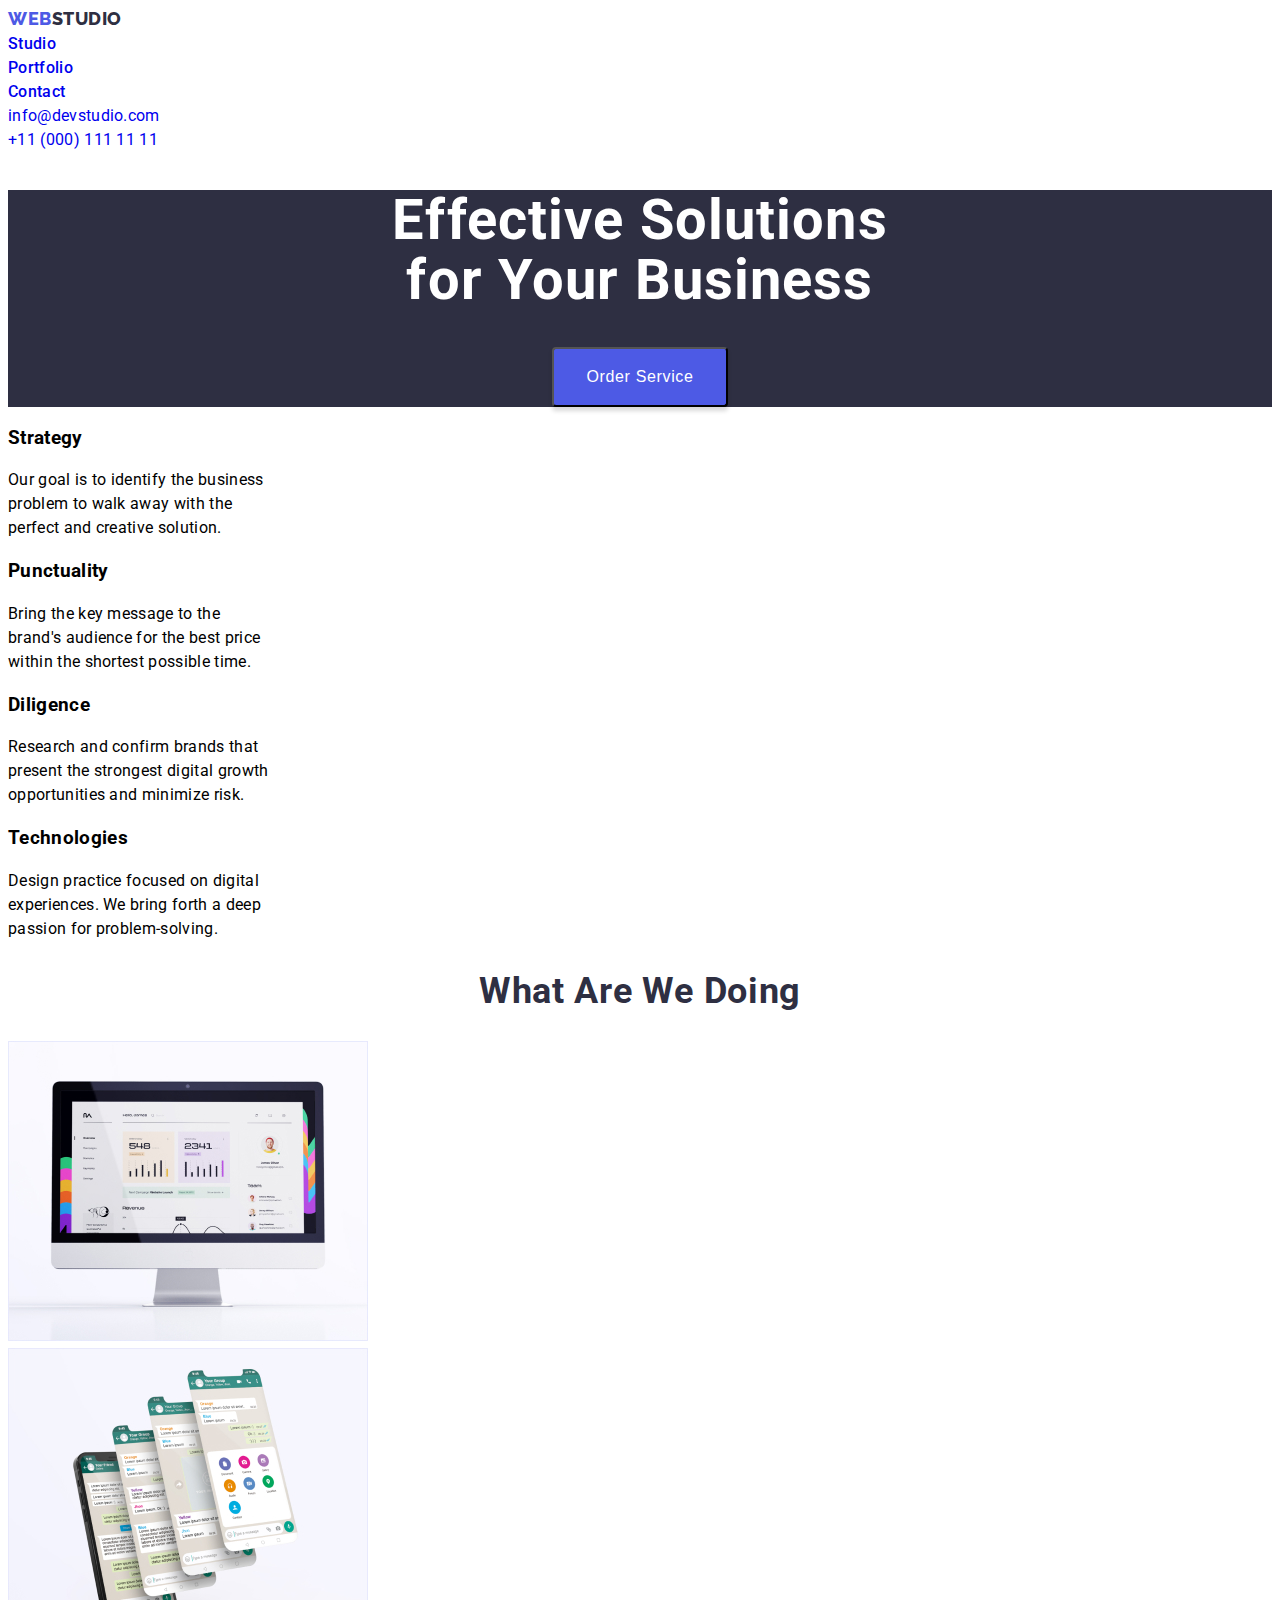
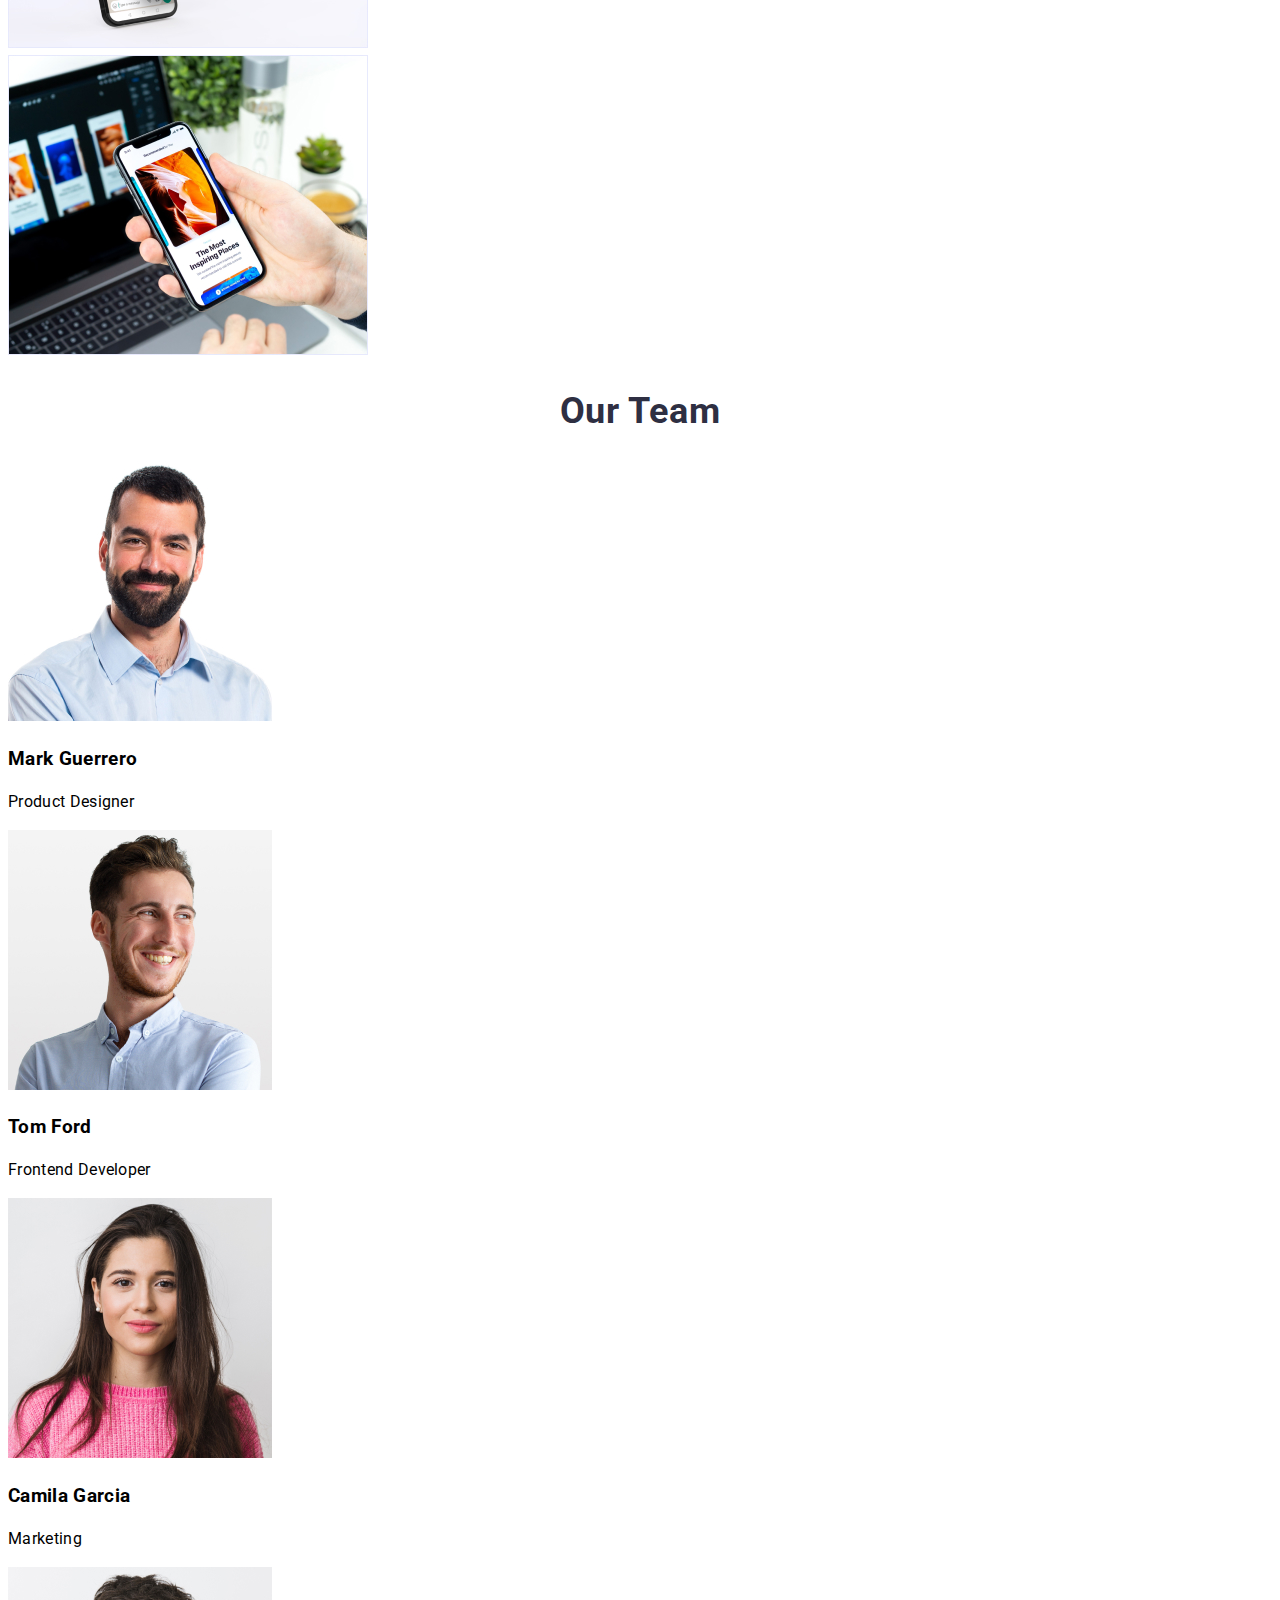
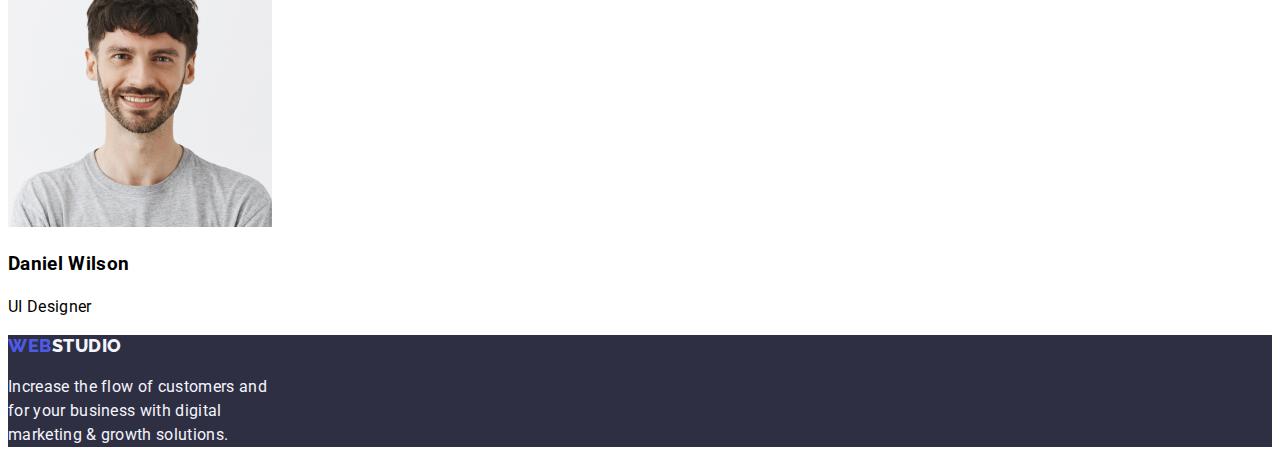
<file: index.html>
<!DOCTYPE html>
<html lang="en">
<head>
    <meta charset="UTF-8">
    <meta name="viewport" content="width=device-width, initial-scale=1.0">
    <link rel="preconnect" href="https://fonts.googleapis.com">
    <link rel="preconnect" href="https://fonts.gstatic.com" crossorigin>
    <link href="https://fonts.googleapis.com/css2?family=Roboto:wght@400;500;700;900&display=swap" rel="stylesheet">
    <link rel="preconnect" href="https://fonts.googleapis.com">
    <link rel="preconnect" href="https://fonts.gstatic.com" crossorigin>
    <link href="https://fonts.googleapis.com/css2?family=Raleway:wght@800&display=swap" rel="stylesheet">
    <link rel="stylesheet" href="css/styles.css">
    <title>Web Studio HW2</title>
</head>
<body>
    <header> 
        <!--logo-->
            <a href="index.html" class="logo">Web<span class="logo-dark">Studio</span></a>
        <!--navigation to other pages-->
            <nav>
                <ul class="header-nav">
                    <li><a class="nav-link" href="index.html" rel="Home Page">Studio</a></li>
                    <li><a class="nav-link" href="portfolio.html" rel="Portfolio">Portfolio</a></li>
                    <li><a class="nav-link" href="#contact">Contact</a></li>
                </ul>
            </nav>
        <!--contacts-->
                <ul class="header-contacts">
                    <li><a class="contacts-link" href="mailto:info@devstudio.com">info@devstudio.com</a></li>
                    <li><a class="contacts-link" href="tel:+110001111111">+11 (000) 111 11 11</a></li>
                </ul>
    </header>
    <main> 
        <!--hero banner section -->
        <Section class="hero">
                    <h1 class="hero-header">Effective Solutions</br>for Your Business</h1>
                    <button class="hero-btn" type="button">Order Service</button>
        </Section>
        <!--core values:strategy-punctuality-diligence-technologies-->
        <Section>
                <ul class="core-values-spdt">
                    <li>
                        <h3>Strategy</h3>
                        <p>Our goal is to identify the business<br>
                            problem to walk away with the</br>
                            perfect and creative solution.
                        </p>
                    </li>
                    <li>
                        <h3>Punctuality</h3>
                        <p>Bring the key message to the<br>
                            brand's audience for the best price<br>
                            within the shortest possible time.
                        </p>
                    </li>   
                    <li>
                        <h3>Diligence</h3>
                        <p>Research and confirm brands that<br>
                            present the strongest digital growth<br>
                            opportunities and minimize risk.
                        </p>
                    </li>
                    <li>
                        <h3>Technologies</h3>
                        <p>Design practice focused on digital<br>
                            experiences. We bring forth a deep<br>
                            passion for problem-solving.
                        </p>
                    </li>
                </ul>
        <!--strategy-punctuality-diligence-technologies-->
        <!-- what are we doing section start-->
                    <h2>What Are We Doing</h2>
                <ul class="wawd-images">
                    <li><img src="images/monitor.jpg" alt="monitor" width="360" height="300"></li>
                    <li><img src="images/cp.jpg" alt="cellphones" width="360" height="300"></li>
                    <li> <img src="images/gadgets.jpg" alt="gadgets" width="360" height="300"></li>
                </ul>
        </Section>
        <!--what are we doing section end-->
        <!--our team section start -->
        <Section class="our-team">
            <h2>Our Team</h2>
            <ul class="our-team">
                <li>
                    <img src="images/mark.jpg" alt="mark photo" width="264" height="260">
                    <h3>Mark Guerrero</h3>
                    <p>Product Designer</p>
                </li>
                <li>
                    <img src="images/tom.jpg" alt="tom photo" width="264" height="260">
                    <h3>Tom Ford</h3>
                    <p>Frontend Developer</p>
                </li>            
                <li>                    
                    <img src="images/camila.jpg" alt="camila photo" width="264" height="260">
                    <h3>Camila Garcia</h3>
                    <p>Marketing</p>
                </li>
                <li>
                    <img src="images/daniel.jpg" alt="daniel photo" width="264" height="260">
                    <h3>Daniel Wilson</h3>
                    <p>UI Designer</p>
                </li>
            </ul>
        </Section>
        <!--our team section end-->
    </main>
    <footer class="footer">
            <a href="#" class="logo">Web<span class="logo-white">Studio</span></a>
                <p>Increase the flow of customers and</br>
                    for your business with digital</br>
                    marketing & growth solutions.
                </p>
    </footer>
</body>
</html>
</file>
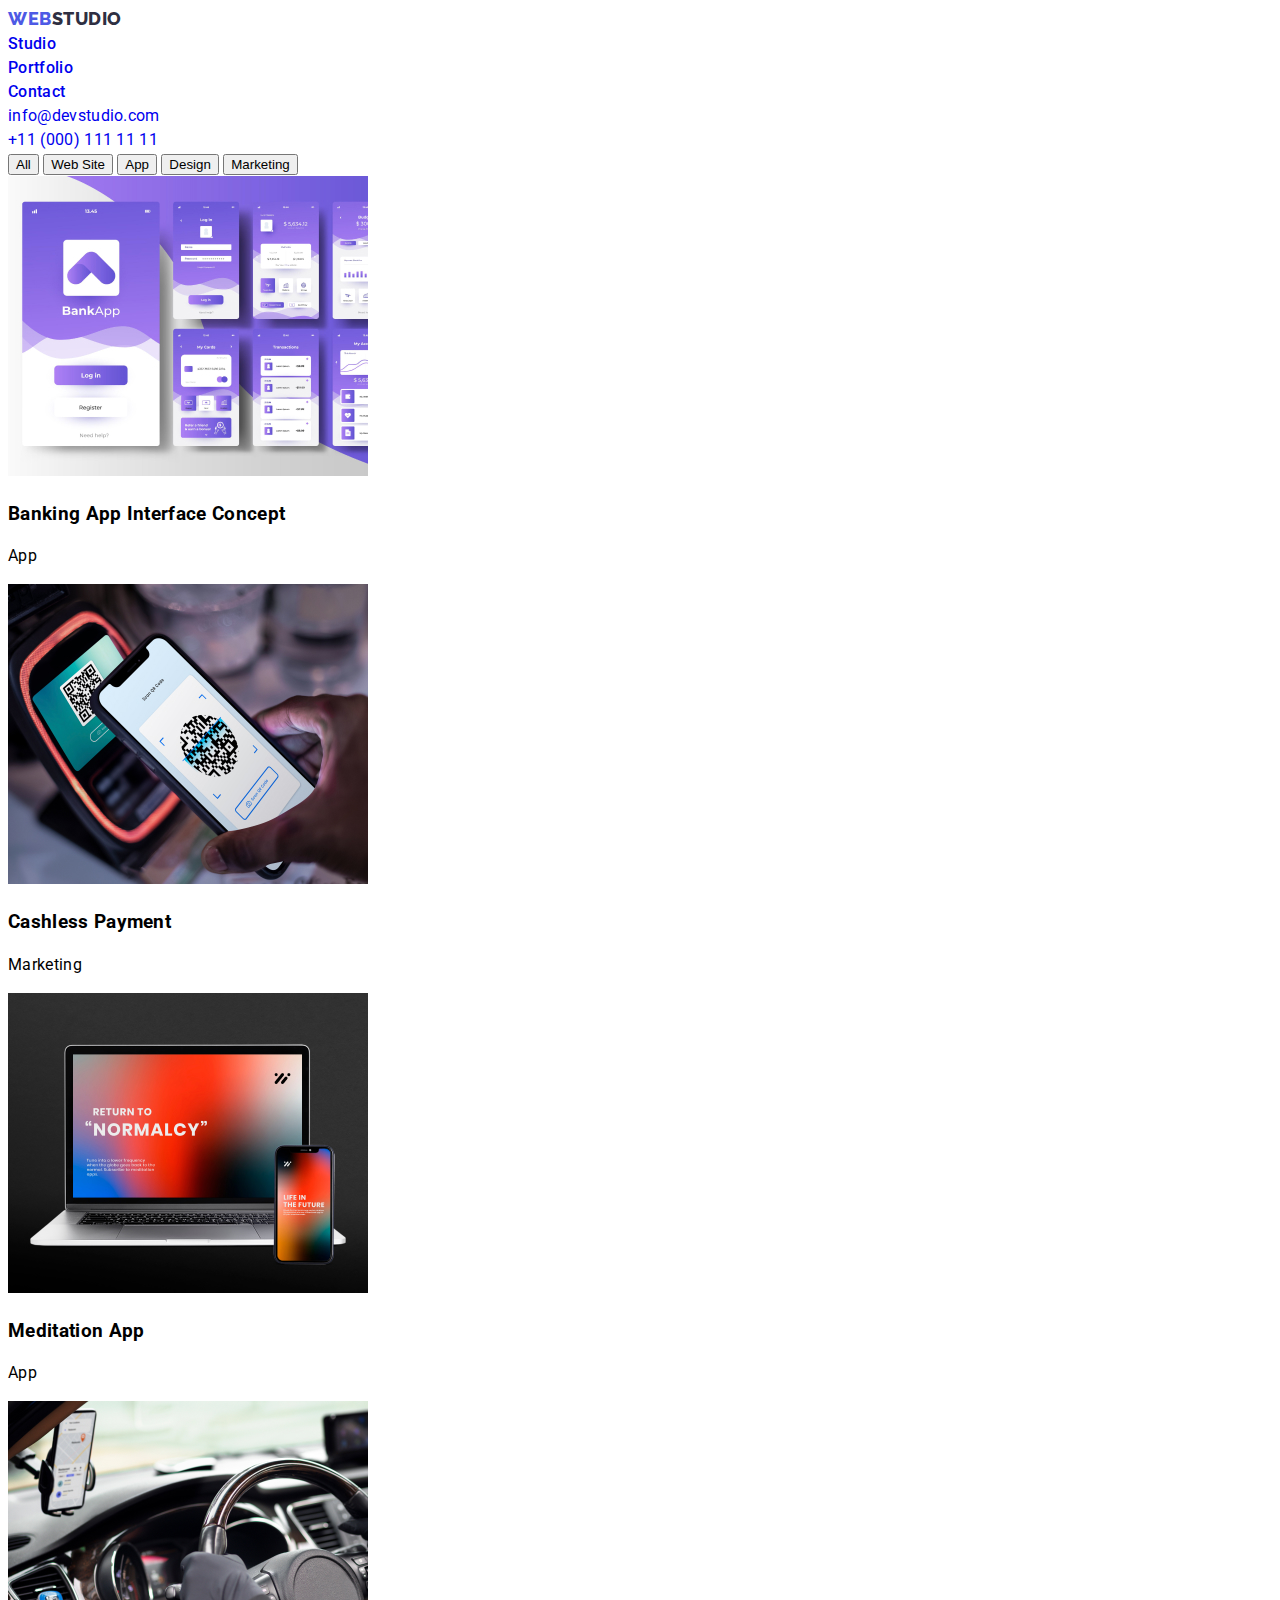
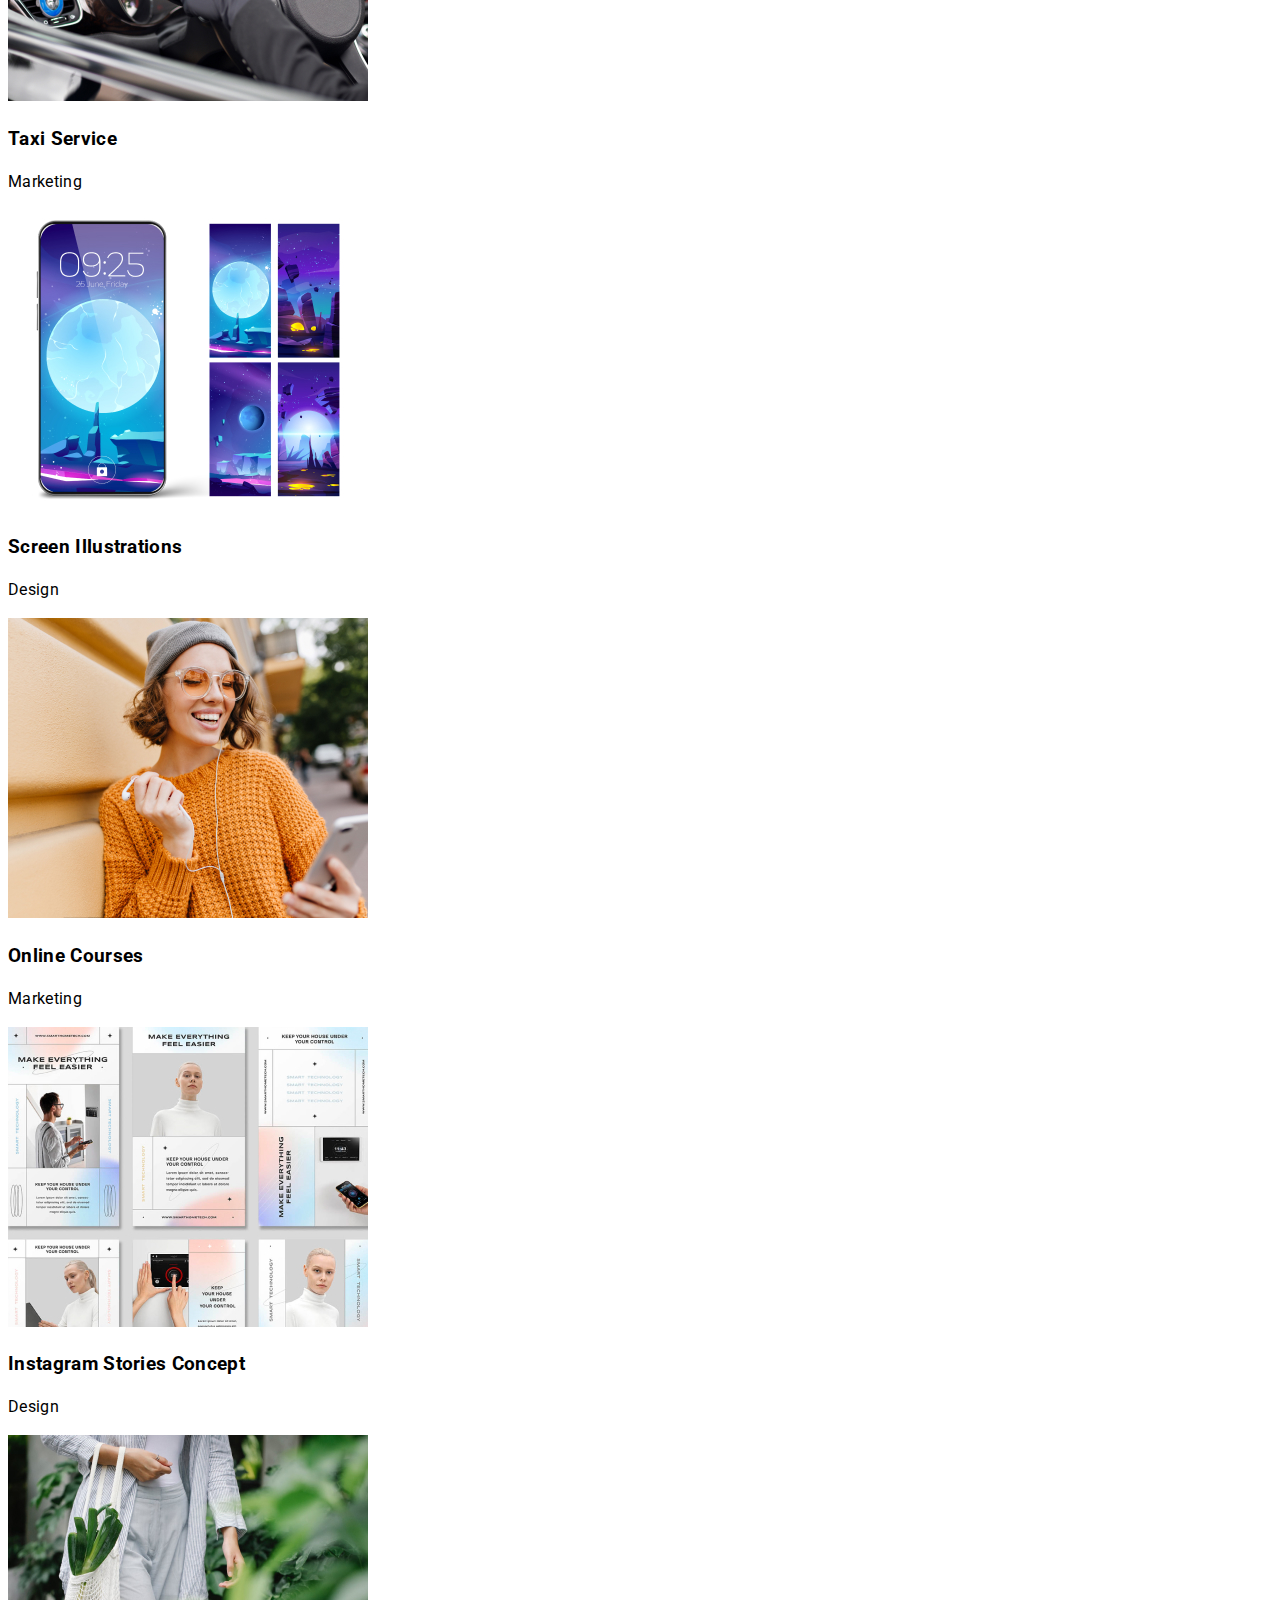
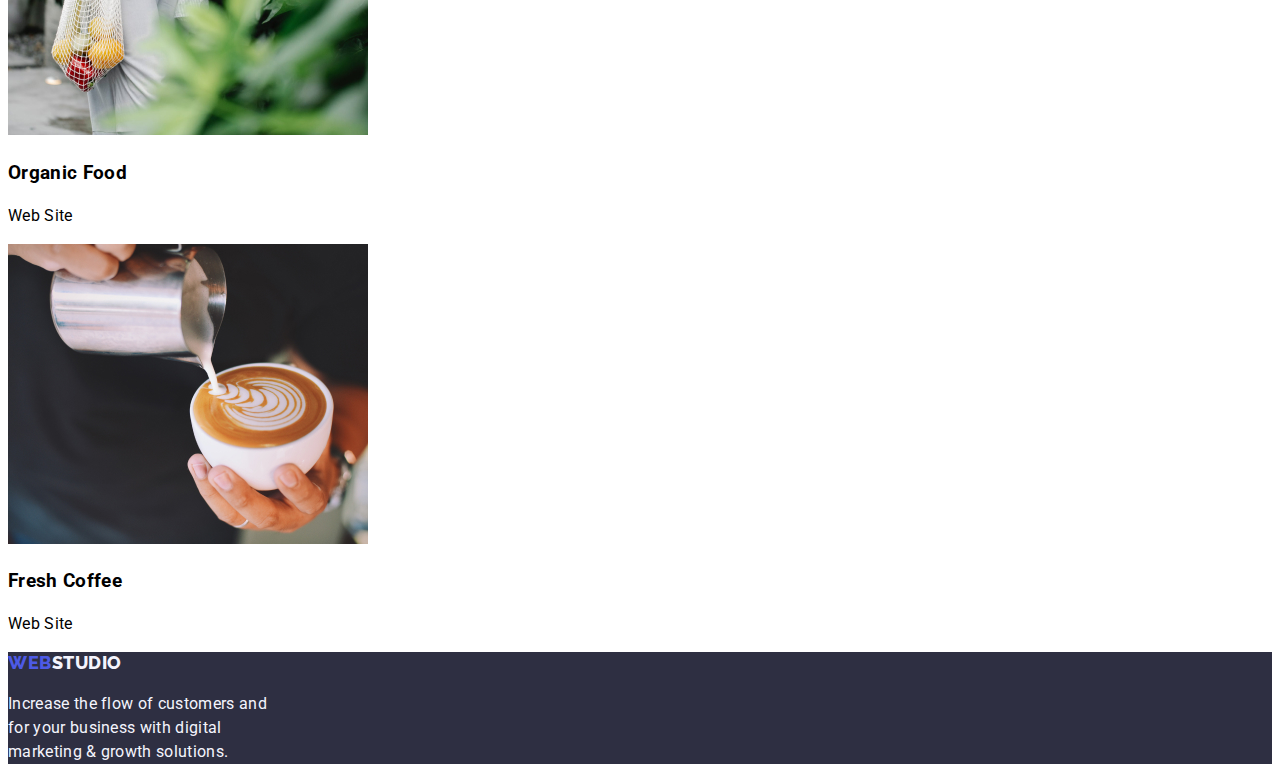
<file: portfolio.html>
<!DOCTYPE html>
<html lang="en">
<head>
    <meta charset="UTF-8">
    <meta name="viewport" content="width=device-width, initial-scale=1.0">
    <link rel="preconnect" href="https://fonts.googleapis.com">
    <link rel="preconnect" href="https://fonts.gstatic.com" crossorigin>
    <link href="https://fonts.googleapis.com/css2?family=Roboto:wght@400;500;700;900&display=swap" rel="stylesheet">
    <link rel="preconnect" href="https://fonts.googleapis.com">
    <link rel="preconnect" href="https://fonts.gstatic.com" crossorigin>
    <link href="https://fonts.googleapis.com/css2?family=Raleway:wght@800&display=swap" rel="stylesheet">
    <link rel="stylesheet" href="css/styles.css">
    <title>Portfolio</title>
</head>

<body>
    <!--header start -->
    <header>
        <!--logo-->
        <a href="index.html" class="logo">Web<span class="logo-dark">Studio</span></a>
        <!--navigation to other pages-->
        <nav>
            <ul class="header-nav">
                <li><a class="nav-link" href="index.html" rel="Home Page">Studio</a></li>
                <li><a class="nav-link" href="portfolio.html" rel="Portfolio">Portfolio</a></li>
                <li><a class="nav-link" href="#contact">Contact</a></li>
            </ul>
        </nav>
        <!--contacts-->
        <ul class="header-contacts">
            <li><a class="contacts-link" href="mailto:info@devstudio.com">info@devstudio.com</a></li>
            <li><a class="contacts-link" href="tel:+110001111111">+11 (000) 111 11 11</a></li>
        </ul>
    </header>
    <!--header end-->

    <main>
        <!--portfolio menu-->
        <section>
                <button  type="button">All</button>
                <button  type="button">Web Site</button>
                <button  type="button">App</button>
                <button  type="button">Design</button>
                <button  type="button">Marketing</button>
        </section>

        <!--portfolio images-->
        <section> 
                <ul class="portfolio-img">
                    <li> <img src="images/portfolio1.jpg" alt="Banking App Interface Concept"> <h3>Banking App Interface Concept</h3><p>App</p></li>
                    <li> <img src="images/portfolio2.jpg" alt="Cashless Payment"> <h3>Cashless Payment</h3><p>Marketing</p></li>
                    <li> <img src="images/portfolio3.jpg" alt="Meditation App"> <h3>Meditation App</h3><p>App</p></li>
                    <li> <img src="images/portfolio4.jpg" alt="Taxi Service"> <h3>Taxi Service</h3><p>Marketing</p></li>
                    <li> <img src="images/portfolio5.jpg" alt="Screen Illustrations"> <h3>Screen Illustrations</h3><p>Design</p></li>
                    <li> <img src="images/portfolio6.jpg" alt="Online Courses"> <h3>Online Courses</h3><p>Marketing</p></li>
                    <li> <img src="images/portfolio7.jpg" alt="Instagram Stories Concept"> <h3>Instagram Stories Concept</h3><p>Design</p></li>
                    <li> <img src="images/portfolio8.jpg" alt="Organic Food"> <h3>Organic Food</h3><p>Web Site</p></li>
                    <li> <img src="images/portfolio9.jpg" alt="Fresh Coffee"> <h3>Fresh Coffee</h3><p>Web Site</p></li>
                </ul>
        </section>
    </main>
    <footer class="footer">
        <a href="#" class="logo">Web<span class="logo-white">Studio</span></a>
        <p>Increase the flow of customers and</br>
            for your business with digital</br>
            marketing & growth solutions.
        </p>
    </footer>
</body>
</html>
</file>
<file: css/styles.css>
/* GENERAL STYLE */
body {  
        font-family: Roboto, sans-serif;
        font-size: 16px;
        font-style: normal;
        font-weight: 400;
        line-height: 24px;
        letter-spacing: 0.32px;
}

button {
        cursor: pointer;
}

/* WEBSITE LOGO */

.logo { 
        color: var(--IRIS, #4D5AE5);
        font-family: Raleway;
        font-size: 18px;
        font-style: normal;
        font-weight: 800;
        line-height: 21px;
        letter-spacing: 0.54px;
        text-transform: uppercase;
        text-decoration: none;
}

.logo-dark {
        color: var(--NAVY-BLUE, #2E2F42);
}

.logo-white {
        color: var(--CLOUD, #F4F4FD);
}

/* HEADER STYLE */
.header-nav { 
        font-family: Roboto;
        font-size: 16px;
        font-style: normal;
        font-weight: 500;
        line-height: 24px;
        letter-spacing: 0.32px;
        text-decoration: none;

        list-style-type: none;
        margin: 0;
        padding: 0;
}

.nav-link:link {
        text-decoration: none;
        
}

.nav-link:visited {
        text-decoration:underline;
        background-color:none;
}

.nav-link:hover, .nav-link:focus  {
        text-decoration:underline;
        background-color:none;
}

.nav-link:active {
        text-decoration: overline;
        background-color: none;
}

.header-contacts {
        font-family: Roboto;
        font-size: 16px;
        font-style: normal;
        font-weight: 400;
        line-height: 24px;
        letter-spacing: 0.32px;
        text-decoration: none;

        list-style-type: none;
        margin: 0;
        padding: 0;
        
}
    .contacts-link:link {
            text-decoration: none;

    }

    .contacts-link:visited {
            text-decoration:underline;
            background-color: none;
    }

    .contacts-link:hover {
            text-decoration:underline;
            background-color: none;
    }

    .contacts-link:active {
            text-decoration:overline;
            background-color: none;
    }

/* HERO BANNER */
.hero {
        background: var(--NAVY-BLUE, #2E2F42);
        flex-shrink: 0;
        text-align: center;
        font-family: Roboto;
        color: var(--WHITE, #FFF);
}

.hero-header { 
        font-size: 56px;
        font-style: normal;
        font-weight: 700;
        line-height: 60px;
        letter-spacing: 1.12px;
} 

.hero-btn {
        font-size: 16px;
        font-style: normal;
        font-weight: 500;
        line-height: 24px;
        letter-spacing: 0.64px;
        border-radius: 4px;
        background: var(--IRIS, #4D5AE5);
        box-shadow: 0px 4px 4px 0px rgba(0, 0, 0, 0.15);
        color: var(--WHITE, #FFF);
        display: inline-flex;
        padding: 16px 32px;
        align-items: flex-start;
        gap: 10px;
   
}
/* CORE VALUES-SPDT, WHAT ARE WE DOING, OUR TEAM */

h2 {
        color: var(--NAVY-BLUE, #2E2F42);
        text-align: center;
        font-family: Roboto;
        font-size: 36px;
        font-style: normal;
        font-weight: 700;
        line-height: 40px;
        letter-spacing: 0.72px;
        text-transform: capitalize;
}

.core-values-spdt, .wawd-images, .our-team, .portfolio-img {
        list-style-type: none;
        margin: 0;
        padding: 0;
}


/* FOOTER STYLE */
.footer {
        background: var(--NAVY-BLUE, #2E2F42);
        color: var(--CLOUD, #F4F4FD);
}


/* PORTFOLIO PAGE PORTFOLIO PAGE PORTFOLIO PAGE */
</file>
